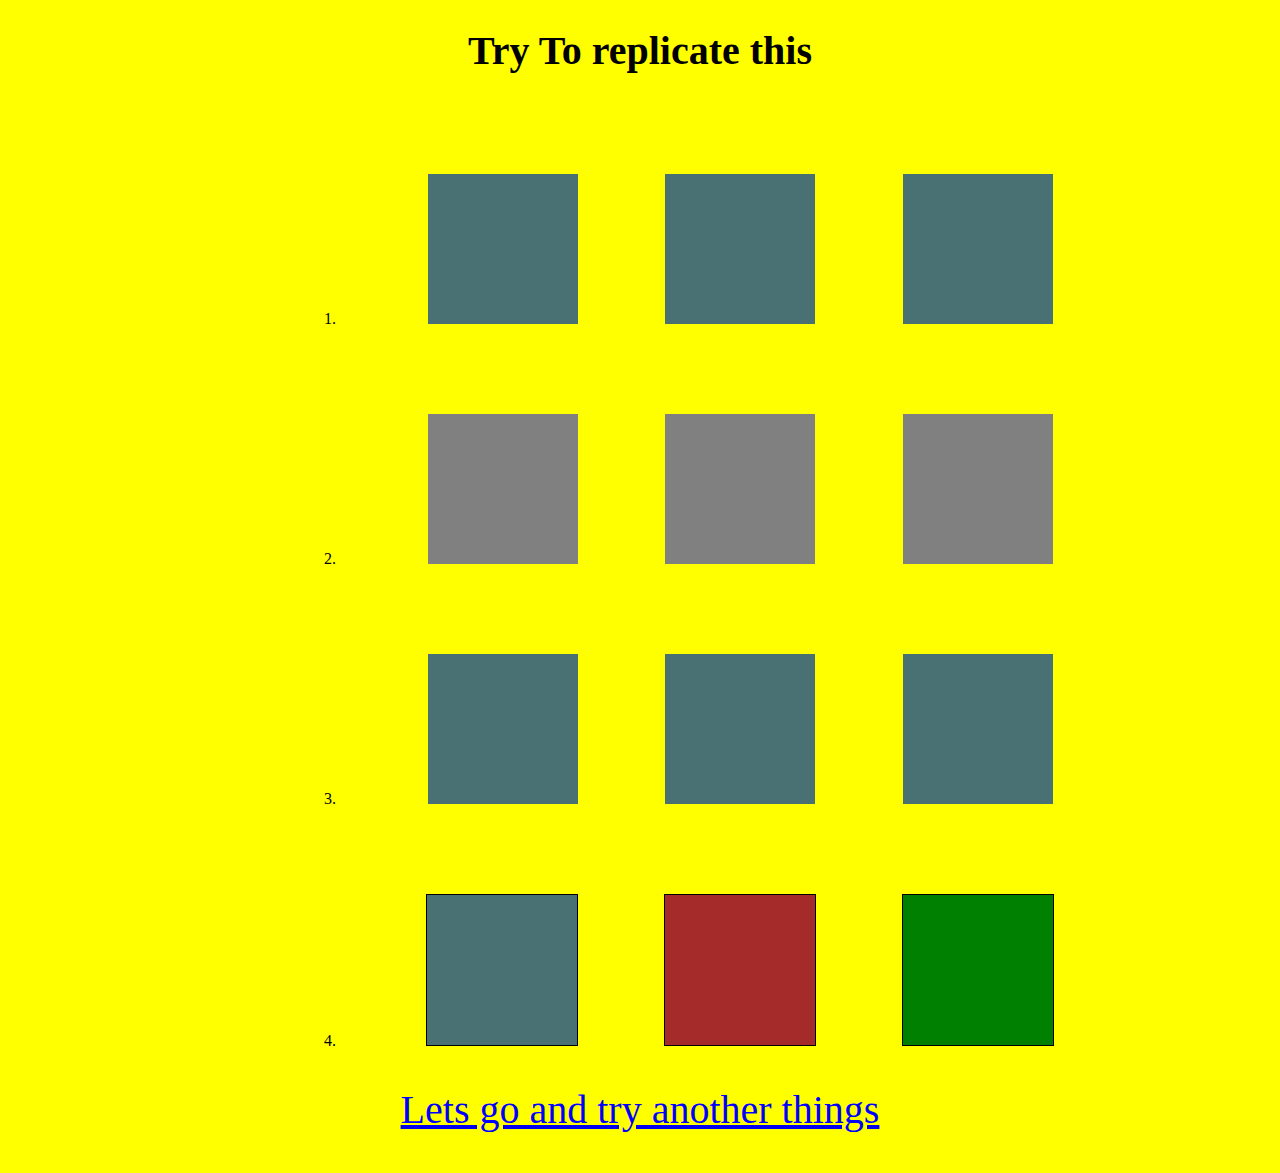
<file: index.html>
<!DOCTYPE html>
<html lang="en">
<head>
    <meta charset="UTF-8">
    <meta http-equiv="X-UA-Compatible" content="IE=edge">
    <meta name="viewport" content="width=device-width, initial-scale=1.0">
    <title>Animations and Transitions</title>
    <link rel="stylesheet" href="index.css">
</head>
<body>
        <h1 style="text-align:center;font-size:2.5em;">Try To replicate this</h1>
        <ol class="list1" type="1">
            <li>
                <div class="h-skew">
                    <div class="h-skew1"></div>
                    <div class="h-skew2"></div>
                    <div class="h-skew3"></div>
                </div>
               
            </li>
            <br><br><br><br><br>
            <li>
                <div class="v-skew">
                    <div class="v-skew1"></div>
                    <div class="v-skew2"></div>
                    <div class="v-skew3"></div>
                </div>
            </li>
            <br><br><br><br><br>
            <li>
                <div class="rotate">
                    <div class="rotate1"></div>
                    <div class="rotate2"></div>
                    <div class="rotate3"></div>
                </div>
            </li>
            <br><br><br><br><br>
            <li>
                <div class="diff">
                    <div class="translatex"></div>
                    <div class="translatey"></div>
                    <div class="rotate90"></div>
                </div>
            </li>
        </ol>
        <a href="index1.html"><p>Lets go and try another things</p></a>
    
    
</body>
</html>
</file>
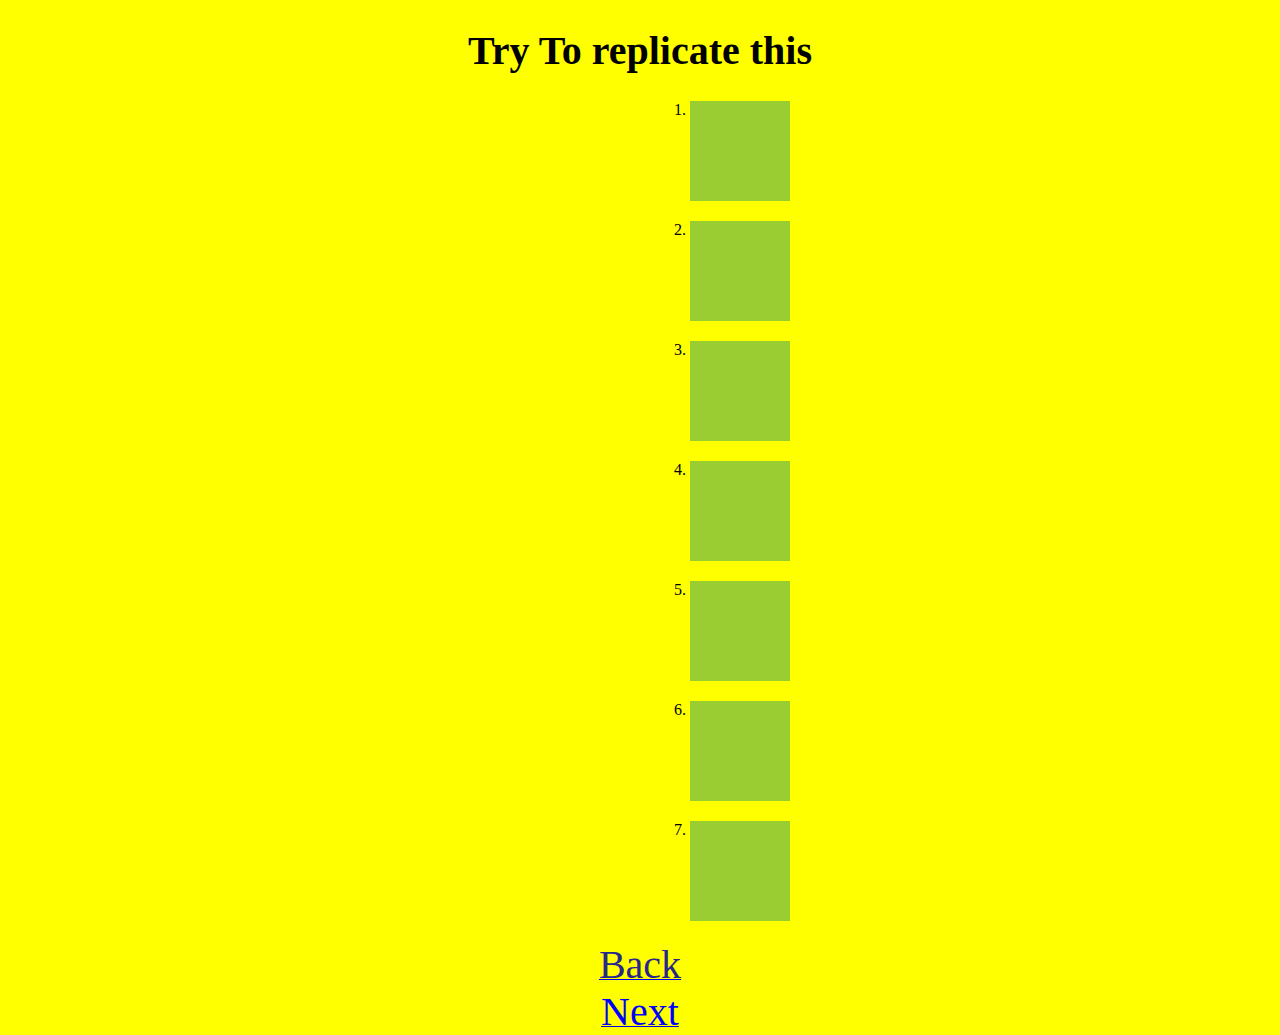
<file: index1.html>
<!DOCTYPE html>
<html lang="en">
<head>
    <meta charset="UTF-8">
    <meta http-equiv="X-UA-Compatible" content="IE=edge">
    <meta name="viewport" content="width=device-width, initial-scale=1.0">
    <title>Animations and Transitions</title>
    <link rel="stylesheet" href="index.css">
</head>
<body>
    <h1 style="text-align: center;font-size: 2.5em;">Try To replicate this</h1>
        <ol class="list2" type="1">
            <li><div class="ease1"></div></li>
            <li><div class="ease2"></div></li>
            <li><div class="ease3"></div></li>
            <li><div class="ease4"></div></li>
            <li><div class="ease5"></div></li>
            <li><div class="ease6"></div></li>
            <li><div class="ease7"></div></li>
        </ol>
        <center>
            <a href="index.html"><span style="color:rgb(40, 40, 140);font-size:2.5em;">Back</span></a><br>
            <a href="index2.html"><span style="color:blue;font-size:2.5em;">Next</span></a>
        </center>
       
</body>
</html>
</file>
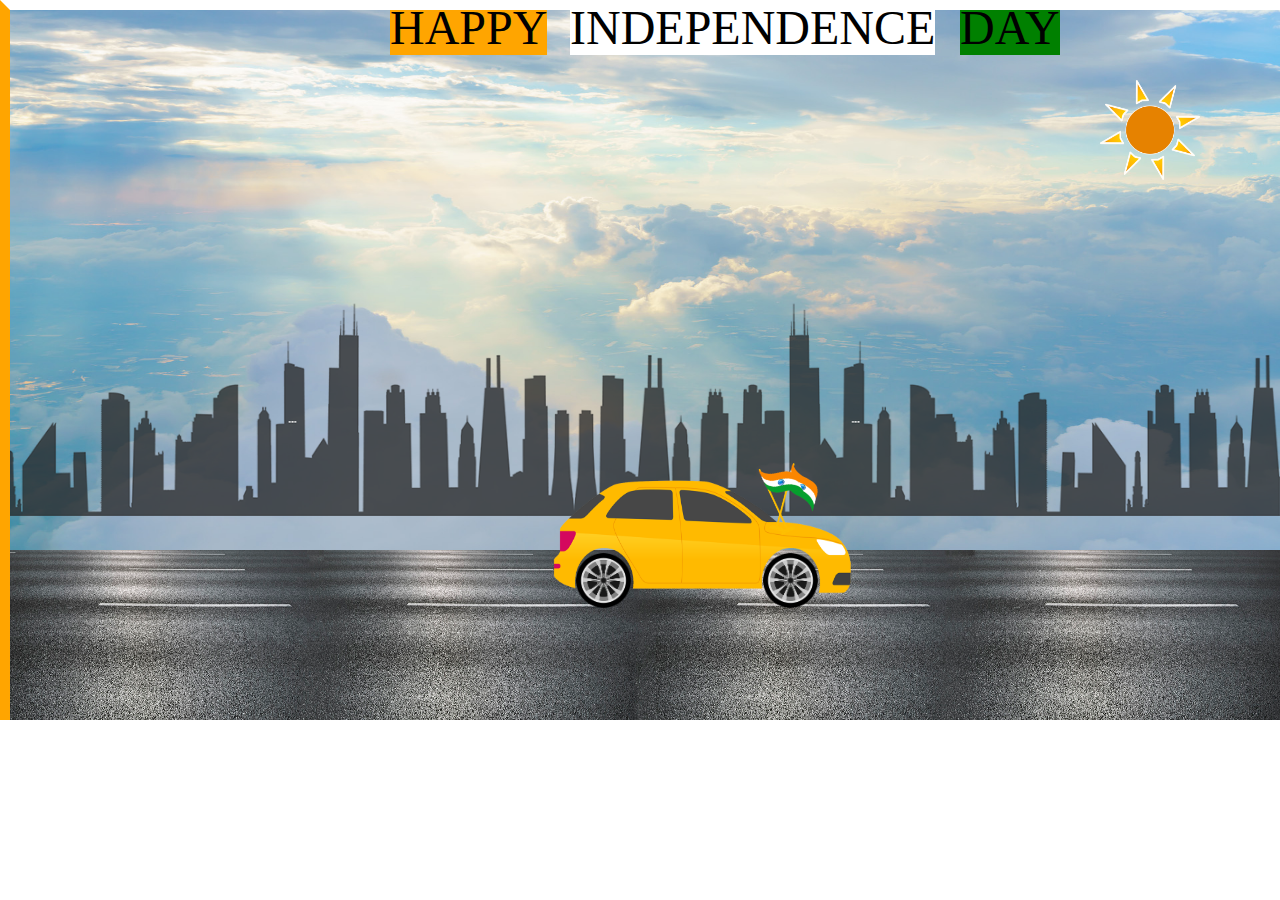
<file: index2.html>
<!DOCTYPE html>
<html lang="en">
<head>
    <meta charset="UTF-8">
    <meta http-equiv="X-UA-Compatible" content="IE=edge">
    <meta name="viewport" content="width=device-width, initial-scale=1.0">
    <title>Animations and Transitions</title>
    <link rel="stylesheet" href="style.css">
</head>
<body>
    <div class="main">
        <img class="sky" src="sky.jpg" alt="">
        <div class="move">
            <img class="city" src="city.png" alt="">
            <img class="city1" src="city.png" alt="">
        </div>
        <div class="move1">
            <img class="road" src="road.jpg" alt="">
            <img class="road1" src="road.jpg" alt="">
        </div>
        <img class="car" src="car.png" alt="">
        <img class="wheel1" src="wheel.png" alt="">
        <img class="wheel2" src="wheel.png" alt="">
        <img class="flag" src="flag.png" alt="">
        <img class="flag1" src="flag.png" alt="">
        <img class="sun" src="sun.png" alt="">
        <span class="happy">HAPPY</span><span class="ind">INDEPENDENCE</span><span class="day">DAY</span>
    </div>
        <div class="border">
            
        </div>

    
</body>
</html>
</file>
<file: index.css>
body{
    background-color: yellow;
    margin: 0;
    padding: 0;
    width:100%;
}
p{
    font-size: 2.5em;
    text-align: center;
    color: blue;
}
.list1{
    margin-left: 300px;
    margin-top: 100px;
}
td{
    margin: 100px;
}
.h-skew{
    width: 800px;
    display: flex;
    justify-content: space-evenly;
}
.h-skew1{
    width:150px;
    height: 150px;
    background-color: #497174;
    animation: skew  infinite ;
    animation-duration: 1s;
    animation-timing-function: linear;
}
@keyframes skew{
    0%{
        width:150px;
    height: 150px;
    background-color: #497174;
    }
    50%{
        width:150px;
        height:150px;
        transform: skewX(-30deg);
    }
    100%{
        width:150px;
        height:150px;
        transform: skewX(30deg);
    }
}
.h-skew2{
    width:150px;
    height: 150px;
    background-color: #497174;
    animation: skew infinite;
    animation-duration: 1s;
    animation-timing-function: linear;
}

.h-skew3{
    width:150px;
    height: 150px;
    background-color: #497174;
    animation: skew infinite;
    animation-duration: 1s;
    animation-timing-function: linear;
}

.v-skew{
    width: 800px;
    display: flex;
    justify-content: space-evenly;
}
.v-skew1{
    width:150px;
    height: 150px;
    background-color: grey;
    animation: skewy infinite;
    animation-duration: 1s;
    animation-timing-function: linear;
}
@keyframes skewy{
    0%{
        width:150px;
    height: 150px;
    background-color: grey;
    }
    50%{
        width:150px;
        height:150px;
        transform: skewY(-30deg);
    }
    100%{
        width:150px;
        height:150px;
        transform: skewY(30deg);
    }
}
.v-skew2{
    width:150px;
    height: 150px;
    background-color: grey;
    animation: skewy infinite;
    animation-duration: 1s;
    animation-timing-function: linear;
}
.v-skew3{
    width:150px;
    height: 150px;
    background-color: grey;
    animation: skewy infinite;
    animation-duration: 1s;
    animation-timing-function: linear;
}
.rotate{
    width: 800px;
    display: flex;
    justify-content: space-evenly;
}
.rotate1{
    width:150px;
    height: 150px;
    background-color: #497174;
    animation: rotate infinite;
    animation-duration: 2s;
    animation-timing-function: linear;
}
@keyframes rotate{
    0%{
        width:150px;
    height: 150px;
    background-color: #497174;
    }
    100%{
        width:150px;
        height:150px;
        transform:rotate(360deg);
    }
}
.rotate2{
    width:150px;
    height: 150px;
    background-color: #497174;
    animation: rotate infinite;
    animation-duration: 2s;
    animation-timing-function:linear;
}

.rotate3{
    width:150px;
    height: 150px;
    background-color: #497174;
    animation: rotate infinite;
    animation-duration: 2s;
    animation-timing-function: linear;
}

.diff{
    width: 800px;
    display: flex;
    justify-content: space-evenly;
}
.translatex{
    width:150px;
    height: 150px;
    background-color: #497174;
    border: 1px solid ;
    animation: translatex infinite;
    animation-duration: 2s;
}
@keyframes translatex{
    0%{
        width:150px;
    height: 150px;
    background-color: #497174;
    }
    50%{
        width:150px;
        height:150px;
        transform:scaleY(0.5);
    }
    100%{
        transform: scaleY(1);
    }
}
.translatey{
    width:150px;
    height: 150px;
    background-color: brown;
    border: 1px solid ;
    animation: translatey infinite;
    animation-duration: 2s;
}
@keyframes translatey{
    0%{
        width:150px;
    height: 150px;
    background-color: brown;
    }
    50%{
        width:150px;
        height:150px;
        transform:scaleX(0.5);
    }
    100%{
        transform: scaleX(1);
    }
}
.rotate90{
    width:150px;
    height: 150px;
    background-color: green;
    border: 1px solid ;
    animation: rotate90 infinite;
    animation-duration: 2s;
    animation-timing-function: linear;
}
@keyframes rotate90 {
    0%{
        width:150px;
        height: 150px;
        background-color: green;
        transform: rotate(0deg);
    }
    50%{
        transform: rotate(-90deg);
    }
    100%{
        transform: rotate(20deg);
    }
}
/* index1.html */
.list2{
    margin-left: 650px;
}
.ease1{
    width:100px;
    height:100px;
    background-color: yellowgreen;
    margin:20px 0;
    transition:width 2s;
   
}
.ease1:hover{
    cursor: pointer;
    width:300px;
    
}
.ease2{
    width:100px;
    height:100px;
    background-color: yellowgreen;
    margin:20px 0;
    transition: width 2s, height 4s;
}
.ease2:hover{
    cursor: pointer;
    width:300px;
    height:300px;
}
.ease3{
    width:100px;
    height:100px;
    background-color: yellowgreen;
    margin:20px 0;
    transition: width 2s;
    transition-timing-function: cubic-bezier(0.35, 0.53, 0.84, 0.59);
}
.ease3:hover{
    cursor: pointer;
    width:300px;
}
.ease4{
    width:100px;
    height:100px;
    background-color: yellowgreen;
    margin:20px 0;
    transition: width 2s;
    transition-timing-function: ease-in-out;
}
.ease4:hover{
    cursor: pointer;
    width:300px;
}
.ease5{
    width:100px;
    height:100px;
    background-color: yellowgreen;
    margin:20px 0;
    transition: width 2s;
    transition-timing-function: cubic-bezier(0, 0.98, 0.55, 0.31);
}
.ease5:hover{
    cursor: pointer;
    width:300px;
}
.ease6{
    width:100px;
    height:100px;
    background-color: yellowgreen;
    margin:20px 0;
    transition: width 2s;
    transition-timing-function: ease-out;
}
.ease6:hover{
    cursor: pointer;
    width:300px;
}
.ease7{
    width:100px;
    height:100px;
    background-color: yellowgreen;
    margin:20px 0;
    transition: width 2s;
    transition-timing-function: ease-in;
}
.ease7:hover{
    cursor: pointer;
    width:300px;
}
</file>
<file: style.css>
body{
    margin: 0;
    padding: 0;
    position: relative;
    
}
.border{
    position: absolute;
    border-top-width: 10px;
    border-right-width:10px;
    border-left-width:10px;
    border-right-style:solid;
    border-top-style: solid;
    border-left-style:solid ;
    border-right-color:green;
    border-top-color: white;
    border-left-color:orange ;
    height:710px;
    width:1516px;
}
.sky{
    width:100%;
    height:550px;
    position: absolute;
}
.city{
    width:100%;
    overflow: hidden;
    position: absolute;
    top:290px;
}
.city1{
    width:100%;
    position: absolute;
    top:290px;
    right:-1500px;
}
.move{
    animation-name: Move;
    animation-duration: 10s;
    animation-iteration-count: infinite;
    animation-timing-function: linear;
}
@keyframes Move{
    from{
        transform: translateX(0px);
    }
    to{
        transform:translateX(-1500px);
    }
}
.road{
    width:100%;
    position: absolute;
    top:550px;
    height:170px;
}
.road1{
    width:100%;
    position: absolute;
    top:550px;
    height:170px;
    right:-1499px;
}
.move1{
    animation-name: Move;
    animation-duration: 3s;
    animation-iteration-count: infinite;
    animation-timing-function: linear;
}
@keyframes Road {
    from{
        transform: translateX(0px);
        width:100%;
    }
    to{
        transform: translateX(-1500px);
        width:100%;
    }
}
.car{
    width:305px;
    height:150px;
    position: absolute;
    top:470px;
    left:550px;
    animation-name: Car infinite;
    animation-duration:2s;
    animation-timing-function: linear;
}
@keyframes Car {
    0%{
        transform: translateY(0px);
    }
    50%{
        transform: translateY(50px);
    }
    100%{
        transform: translateY(0px);
    }
}
.wheel1{
    width:55px;
    height:55px;
    position: absolute;
    top:553px;
    left:763px;
    animation: Wheel  infinite;
    animation-duration:1s;
    animation-timing-function: linear;
}
@keyframes Wheel {
    0%{
        transform: rotate(0deg);
    }
    
    100%{
        transform: rotate(360deg);
    }
}
.wheel2{
    width:55px;
    height:55px;
    position: absolute;
    top:553px;
    left:576px;
    animation: Wheel  infinite;
    animation-duration:1s;
    animation-timing-function: linear;
}
.sun{
    width:100px;
    height:100px;
    position: absolute;
    left:1100px;
    top:80px;
}
.flag{
    width:100px;
    height:100px;
    position: absolute;
    top:450px;
    left:740px;
    transform: rotate(15deg);
}
.flag1{
    width:100px;
    height:100px;
    position: absolute;
    top:450px;
    left:730px;
    transform: rotate(-25deg);
}
.happy{
    font-size: 3em;
    position: absolute;
    left:390px;
    background-color: orange;
}
.ind{
    font-size: 3em;
    position: absolute;
    left:570px;
    background-color: white;
}
.day{
    font-size: 3em;
    left:960px;
    position: absolute;
    background-color: green;
}
</file>
